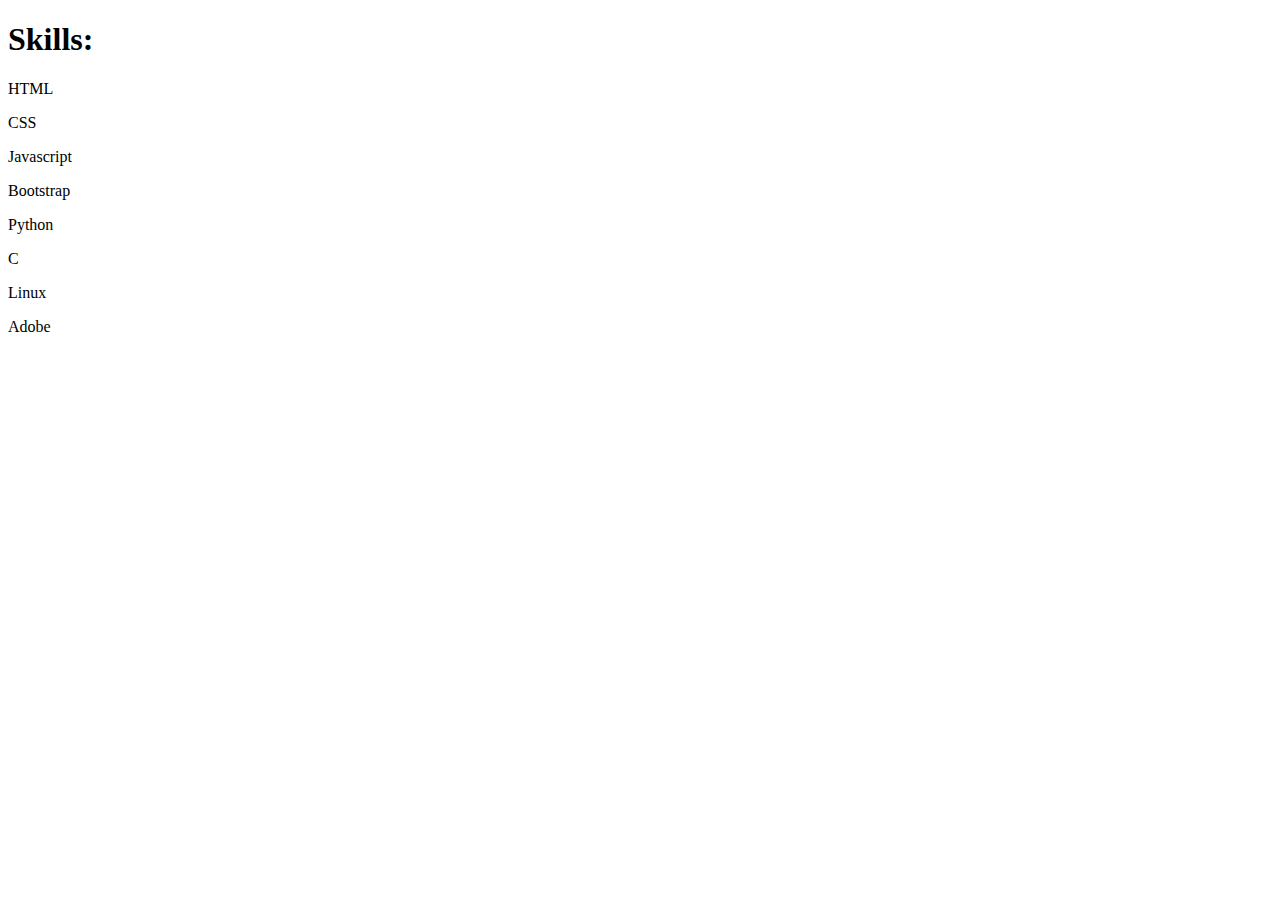
<file: html/experience/experience.html>
<!DOCTYPE html>
<html lang="en">
<head>
    <meta charset="UTF-8">
    <meta http-equiv="X-UA-Compatible" content="IE=edge">
    <meta name="viewport" content="width=device-width, initial-scale=1.0">
    <title>Ryan Marten || Experience</title>
</head>
<body>
    <section>
        <div class="container-fluid row">
            <div class="col-sm-6">
                <h1 class="display-5">Skills:</h1>
                <div class="container-fluid row">
                    <div class="col-sm-6">
                        <p>HTML <i class="fab fa-html5"></i></p>
                        <p>CSS <i class="fab fa-css3-alt"></i></p>
                        <p>Javascript <i class="fab fa-js-square"></i></p>
                        <p>Bootstrap <i class="fab fa-bootstrap"></i></p>
                    </div>
                    <div class="col-sm-6">
                        <p>Python <i class="fab fa-python"></i></p>
                        <p>C <i class="fas fa-hashtag"></i></p>
                        <p>Linux <i class="fab fa-linux"></i></p>
                        <p>Adobe <i class="fas fa-photo-video"></i></p>
                    </div>
                </div>
            </div>
        </div>
    </section>
</body>
</html>
</file>
